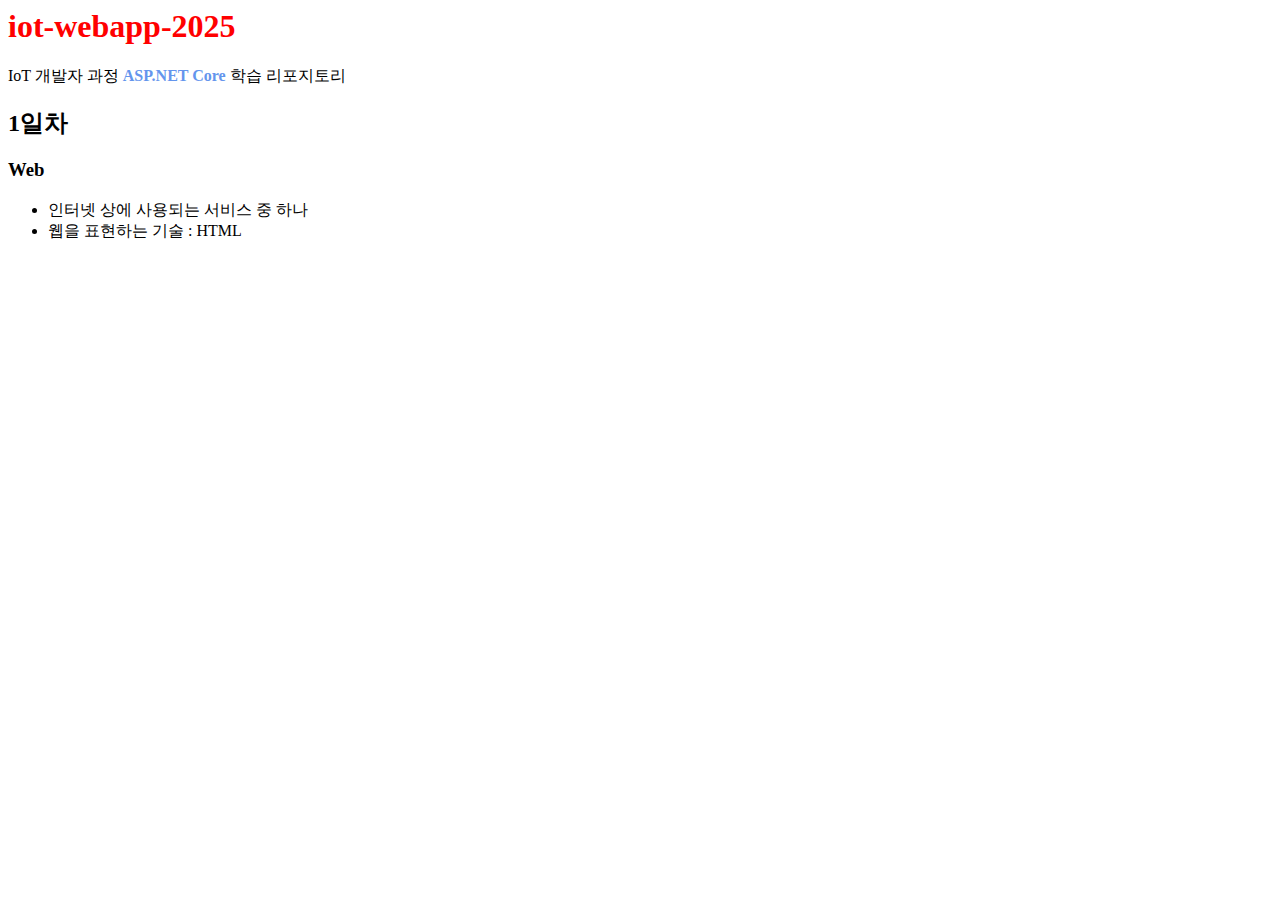
<file: day01/html01.html>
<html>
    <head>
        <title>첫번째 웹페이지</title>
    </head>
    <body>
        <h1 style="color: red;">iot-webapp-2025</h1>
        <p>IoT 개발자 과정 <a href="#"></a><b style="color: cornflowerblue;">ASP.NET Core</b>  학습 리포지토리</p>

        <h2>1일차</h2>
        <h3>Web</h3>
        <ul>
            <li>인터넷 상에 사용되는 서비스 중 하나</li>
            <li>웹을 표현하는 기술 : HTML</li>
        </ul>
    </body>
</html>
</file>
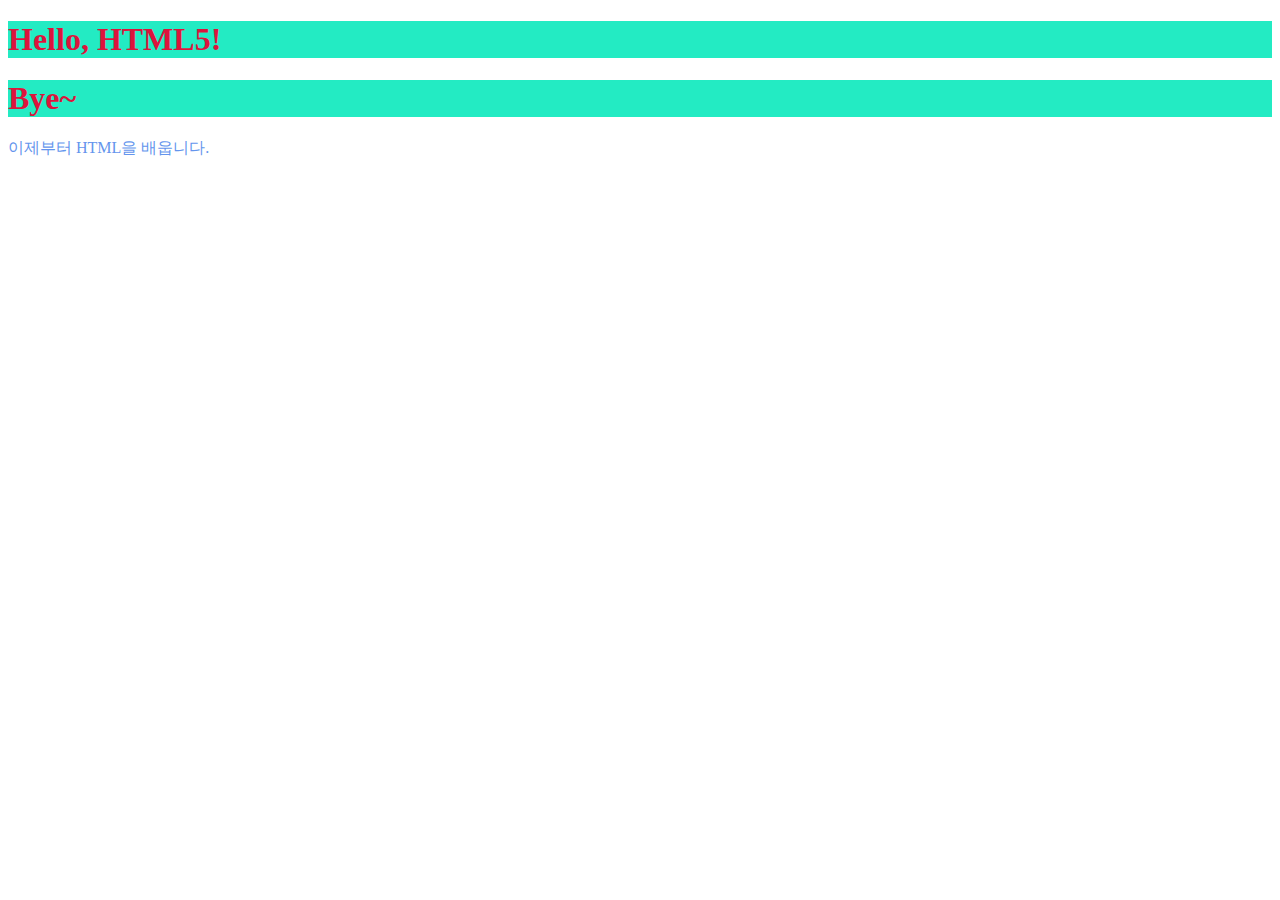
<file: day01/html03.html>
<!DOCTYPE html>
<html lang="ko">
<head>
    <meta charset="UTF-8">
    <meta name="viewport" content="width=device-width, initial-scale=1.0">
    <title>세번째 웹페이지</title>
    <!-- CSS 외부스타일 적용 -->
    <link rel="stylesheet" href="./style01.css">
    <!-- JS 외부 적용 -->
    <script src="./script01.js"></script>
</head>
<body>
    <h1>Hello, HTML5!</h1>
    <h1>Bye~</h1>
    <p>이제부터 HTML을 배웁니다.</p>
</body>
</html>
</file>
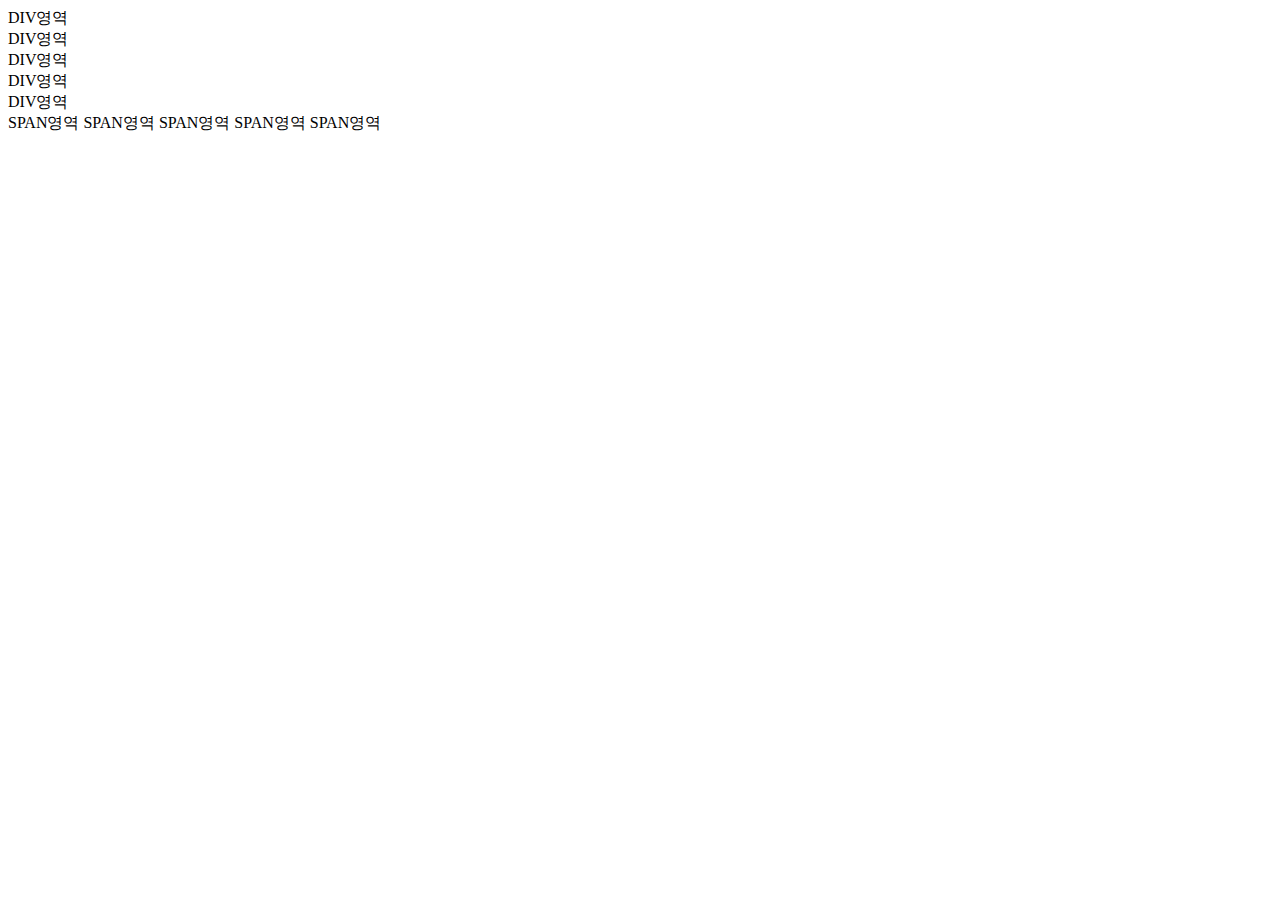
<file: day01/html07.html>
<!DOCTYPE html>
<html lang="ko">
<head>
    <meta charset="UTF-8">
    <meta name="viewport" content="width=device-width, initial-scale=1.0">
    <title>공간분할태그</title>
</head>
<body>
    <div>DIV영역</div>
    <div>DIV영역</div>
    <div>DIV영역</div>
    <div>DIV영역</div>
    <div>DIV영역</div>
    <div>
        <span>SPAN영역</span>
        <span>SPAN영역</span>
        <span>SPAN영역</span>
        <span>SPAN영역</span>
        <span>SPAN영역</span>
    </div>
</body>
</html>
</file>
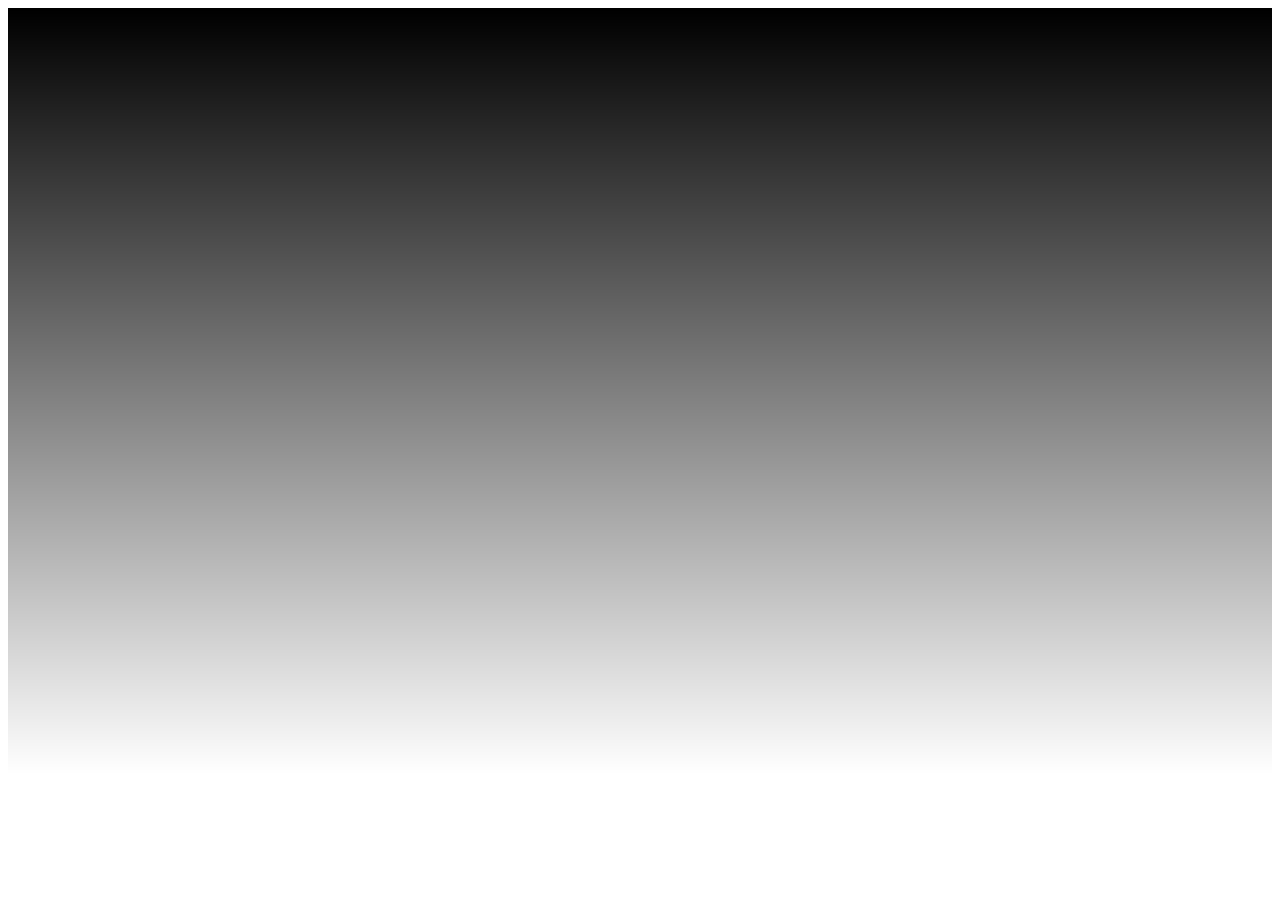
<file: day02/test.html>
<!DOCTYPE html>
<html>
<head>
  <meta charset="utf-8">
  <title>256 Grayscale Bars</title>
</head>
<body>
  <script>
    document.addEventListener("DOMContentLoaded", function () {
      const container = document.body;

      for (let i = 0; i < 256; i++) {
        const div = document.createElement("div");
        div.style.height = "3px";
        div.style.backgroundColor = `rgb(${i}, ${i}, ${i})`;
        container.appendChild(div);
      }
    });
  </script>
</body>
</html>
</file>
<file: day01/style01.css>
h1 {
    color: crimson;
    background-color: #23EBC3; /* rgb(35, 235, 195); 와 동일 */
}

p {
    color: cornflowerblue;
}
</file>
